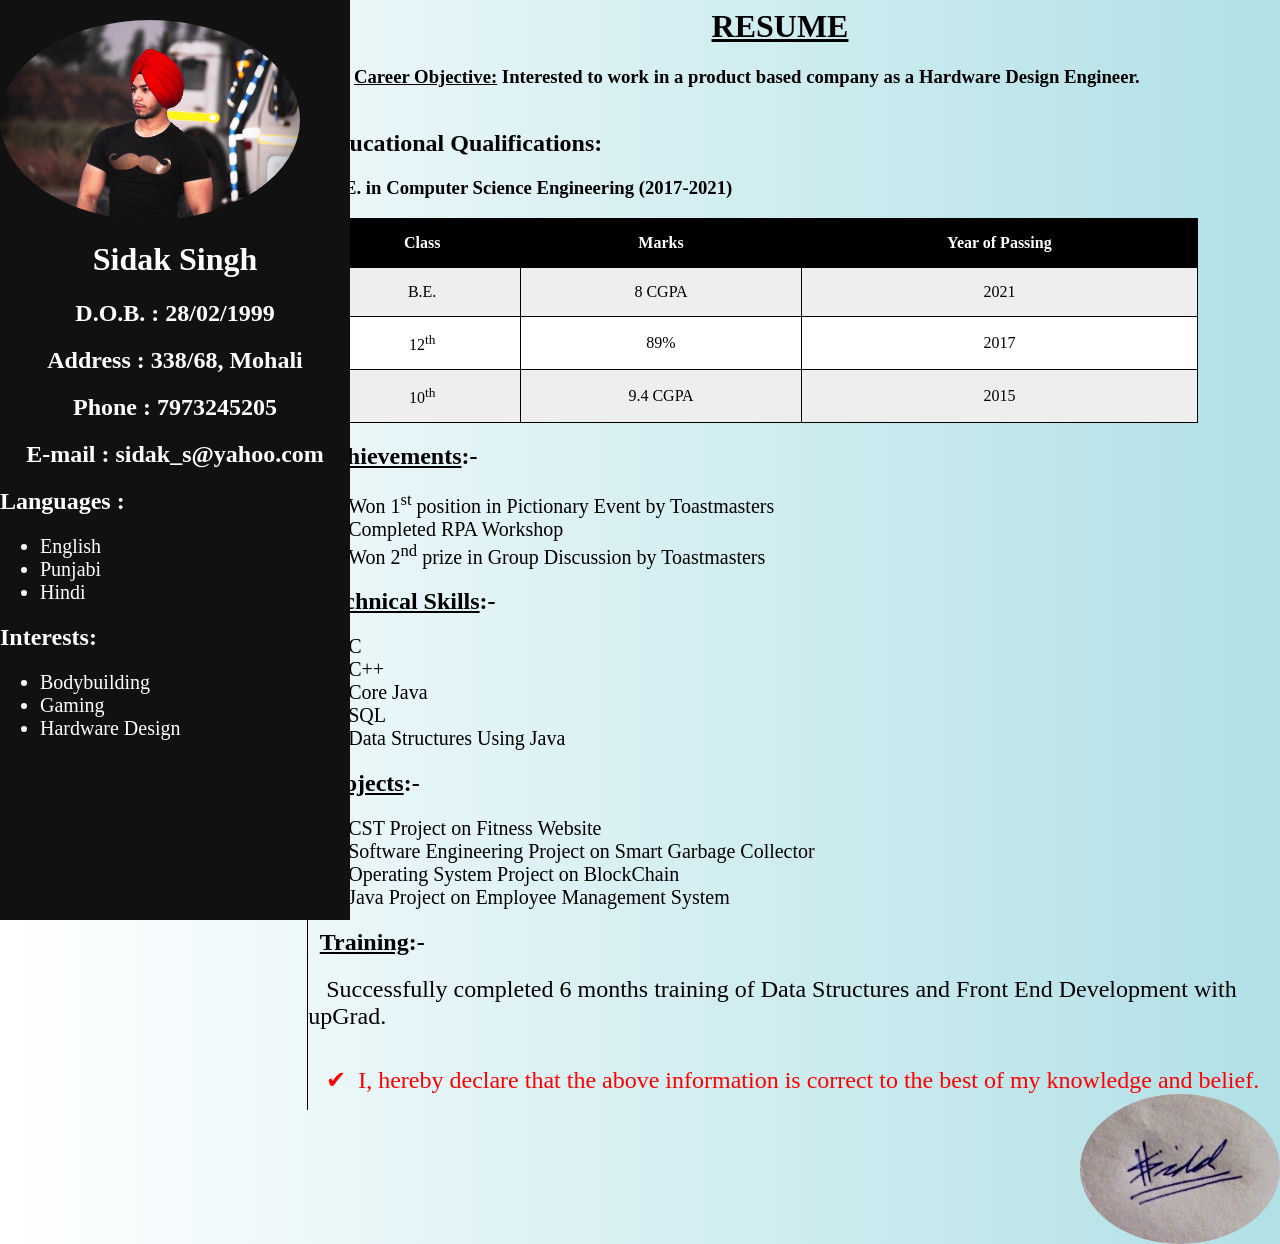
<file: index.html>
<html>
<head>
<link rel="stylesheet" href="resume.css">
<h1 style="text-align:center">&nbsp&nbsp&nbsp&nbsp&nbsp&nbsp&nbsp&nbsp&nbsp&nbsp&nbsp&nbsp&nbsp&nbsp&nbsp&nbsp&nbsp&nbsp&nbsp&nbsp&nbsp&nbsp&nbsp&nbsp&nbsp&nbsp&nbsp&nbsp&nbsp&nbsp&nbsp&nbsp&nbsp&nbsp&nbsp<u>RESUME</u></h1>
<h3>&nbsp&nbsp&nbsp&nbsp&nbsp&nbsp&nbsp&nbsp&nbsp&nbsp&nbsp&nbsp&nbsp&nbsp&nbsp&nbsp&nbsp&nbsp&nbsp&nbsp&nbsp&nbsp&nbsp&nbsp&nbsp&nbsp&nbsp&nbsp&nbsp&nbsp&nbsp&nbsp&nbsp&nbsp&nbsp&nbsp&nbsp&nbsp&nbsp&nbsp&nbsp&nbsp&nbsp&nbsp&nbsp&nbsp&nbsp&nbsp&nbsp&nbsp&nbsp&nbsp&nbsp&nbsp&nbsp&nbsp&nbsp&nbsp&nbsp&nbsp&nbsp&nbsp&nbsp&nbsp&nbsp&nbsp&nbsp&nbsp&nbsp&nbsp&nbsp&nbsp&nbsp&nbsp<u>Career Objective:</u>   Interested to work in a product based company as a Hardware Design Engineer.</h3>
</head>
<body>
<div class="sidenav">
<img src = "PYO13.JPG" width="300" height="200">
<font color="white">
<h1 style="text-align:center">Sidak Singh</h1>
<h2 style="text-align:center">D.O.B. : 28/02/1999</h2>
<h2 style="text-align:center">Address : 338/68, Mohali</h2>
<h2 style="text-align:center">Phone : 7973245205</h2>
<h2 style="text-align:center">E-mail : sidak_s@yahoo.com</h2>
<h2>Languages :</h2>
<p><ul>
<li>English</li>
<li>Punjabi</li>
<li>Hindi</li>
</font>
</ul>
<font color="white">
<h2>Interests:</h2>
<ul>
<li>Bodybuilding</li>
<li>Gaming</li>
<li>Hardware Design</li>
</ul>
</font>
</p>

</div>

<div class="vl">
<h2>&nbsp&nbspEducational Qualifications:</h2>
<h3>&nbsp&nbsp&nbsp&nbspB.E. in Computer Science Engineering (2017-2021)</h3>
<table style="width:90%">
  <tr>
    <th>Class</th>
    <th>Marks</th>
    <th>Year of Passing</th>
  </tr>
  <tr>
    <td>B.E.</td>
    <td>8 CGPA</td>
    <td>2021</td>
  </tr>
  <tr>
    <td>12<sup>th</sup></td>
    <td>89%</td>
    <td>2017</td>
  </tr>
  <tr>
    <td>10<sup>th</sup></td>
    <td>9.4 CGPA</td>
    <td>2015</td>
  </tr>
</table>
<h2>&nbsp&nbsp<u>Achievements</u>:-</h2>
<ol>
	<li>Won 1<sup>st</sup> position in Pictionary Event by Toastmasters</li>
	<li>Completed RPA Workshop</li>
	<li>Won 2<sup>nd</sup> prize in Group Discussion by Toastmasters</li>
</ol>
<h2>&nbsp&nbsp<u>Technical Skills</u>:-</h2>
<ol>
	<li>C</li>
	<li>C++</li>
	<li>Core Java</li>
	<li>SQL</li>
	<li>Data Structures Using Java</li>
</ol>
<h2>&nbsp&nbsp<u>Projects</u>:-</h2>
<ol>
	<li>CST Project on Fitness Website</li>
	<li>Software Engineering Project on Smart Garbage Collector</li>
	<li>Operating System Project on BlockChain</li>
	<li>Java Project on Employee Management System</li>
</ol>
<h2>&nbsp&nbsp<u>Training</u>:-</h2>
<font size="5">&nbsp&nbsp&nbspSuccessfully completed 6 months training of Data Structures and Front End Development with upGrad.</font>
<br><br><br>
<font size="5" color="red">&nbsp&nbsp&nbsp&#10004;&nbsp; I, hereby declare that the above information is correct to the best of my knowledge and belief.</font>
<img src = "Sign.jpeg" width="200" height="150" align = "right"></img>
</div>
</body>
</html>
</file>
<file: resume.css>
.sidenav {
  height: 100%;
  width: 350px;
  position: fixed;
  z-index: 1;
  top: 0;
  left: 0;
  background-color: #111;
  overflow-x: hidden;
  padding-top: 20px;
}

.sidenav a {
  padding: 6px 8px 6px 16px;
  text-decoration: none;
  color: #818181;
  display: block;
}

.vl {
  border-left: 1px solid black;
  height: 1000px;
  position: absolute;
  left: 24%;
  top: 110;
}

table, th, tr, td {
  border: 1px solid black;
  border-collapse: collapse;
  style="text-align:center"; 
  margin:15px;   
}
th, td {
  padding: 15px;
  text-align: center;
}
table tr:nth-child(even) {
  background-color: #eee;
}
table tr:nth-child(odd) {
 background-color: #fff;
}
table th {
  background-color: black;
  color: white;
}
body
{
  background-image: linear-gradient(to left, powderblue, white);
}
p,ol,ul
{
  font-size:20px;
}
ul
{
  font-size:20px;
}
img {
  border-radius: 50%;
}
</file>
